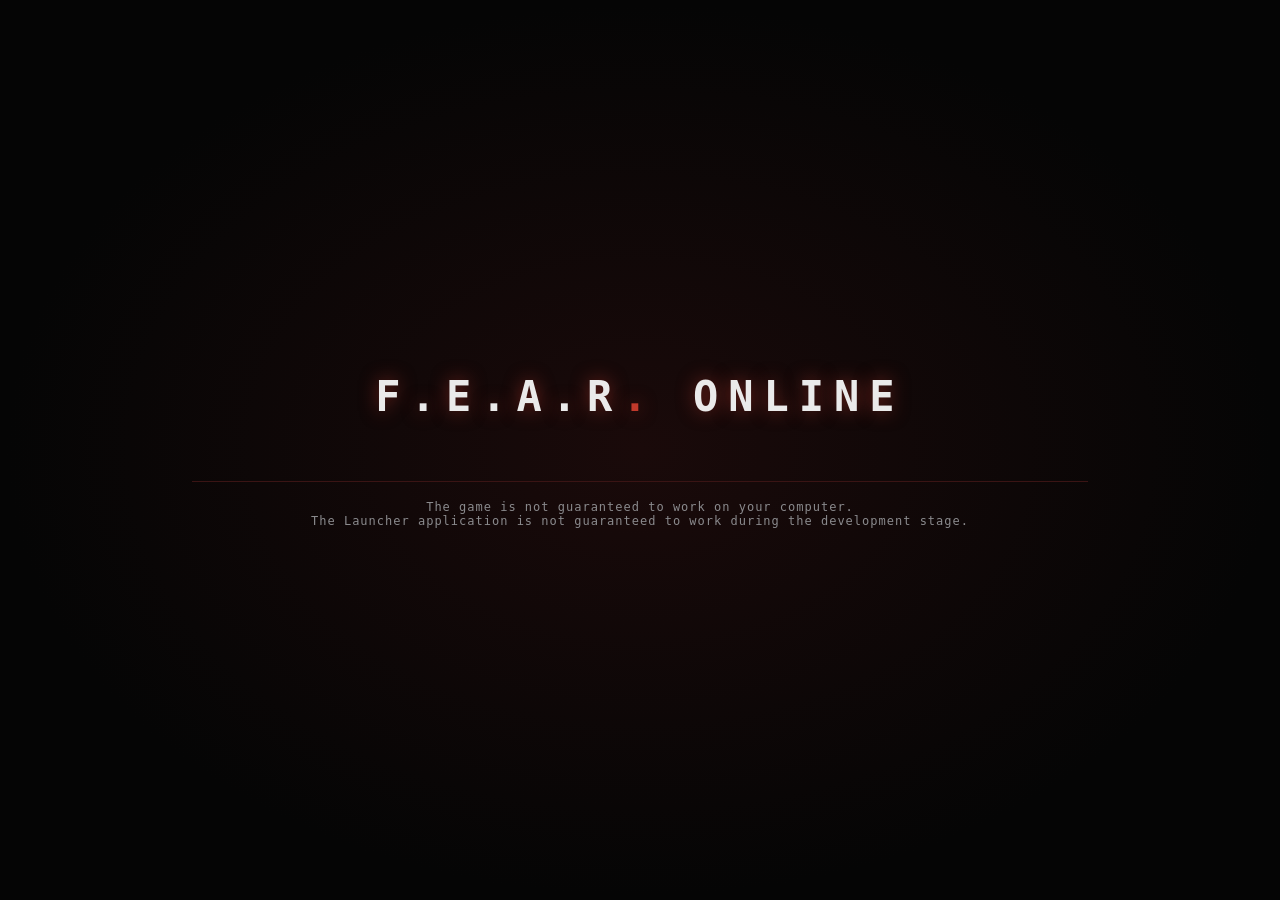
<file: NewLauncher/resources/index.html>
<!DOCTYPE html>
<html lang="en">
<head>
<meta charset="UTF-8">
<title>F.E.A.R. Online</title>
<style>
    html, body {
        margin: 0;
        padding: 0;
        height: 100%;
        background: radial-gradient(ellipse at center, #1a0a0a 0%, #050505 70%);
        color: #d8d8da;
        font-family: "Consolas", "Segoe UI", monospace;
        overflow: hidden;
    }
    .wrap {
        display: flex;
        flex-direction: column;
        align-items: center;
        justify-content: center;
        height: 100%;
        text-align: center;
    }
    h1 {
        font-size: 42px;
        letter-spacing: 10px;
        margin: 0;
        color: #eaeaea;
        text-shadow: 0 0 18px rgba(192, 57, 43, 0.55);
    }
    h1 span {
        color: #c0392b;
    }
    .news {
        margin-top: 60px;
        width: 70%;
        border-top: 1px solid #3a1414;
        padding-top: 18px;
        font-size: 12px;
        color: #8a8a8d;
        letter-spacing: 1px;
    }
</style>
</head>
<body>
    <div class="wrap">
        <h1>F.E.A.R<span>.</span> ONLINE</h1>
        <div class="news">
            The game is not guaranteed to work on your computer.<br>
            The Launcher application is not guaranteed to work during the development stage.
        </div>
    </div>
</body>
</html>
</file>
